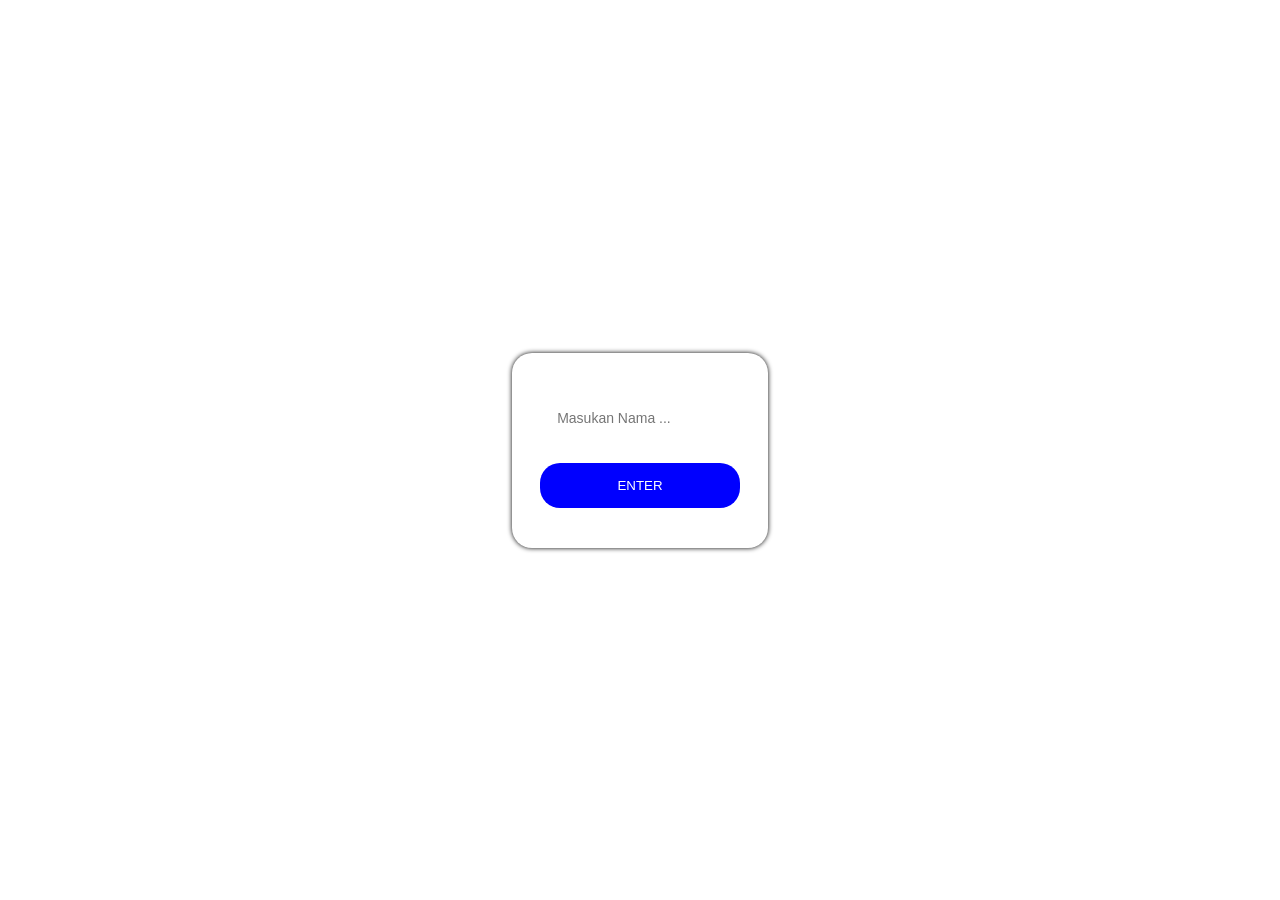
<file: index.html>
<html lang="en">
<head>
    <meta charset="UTF-8">
    <meta name="viewport" content="width=device-width, initial-scale=1.0">
    <link rel="stylesheet" href="style.css">
    <title>Input Users</title>
</head>
<body>
    <div class="menu" id="menu-box">
        <input type="text" id="inputNama" placeholder="Masukan Nama ..."><br>
        <p id="errorText"><b>Wajib mengisi Nama!</b></p>
        <button id="BtnENTER" onclick="enter()">ENTER</button>
    </div>

    <div class="overlay" id="overlay"></div>

<div class="pop-up" id="pop-up">
    <label for="pop-info" class="pop-inf">Success input</label>
    <button id="Lanjut" class="BtnLanjut">Lanjut</button>
</div>
    <script src="script.js"></script>
</body>
</html>
</file>
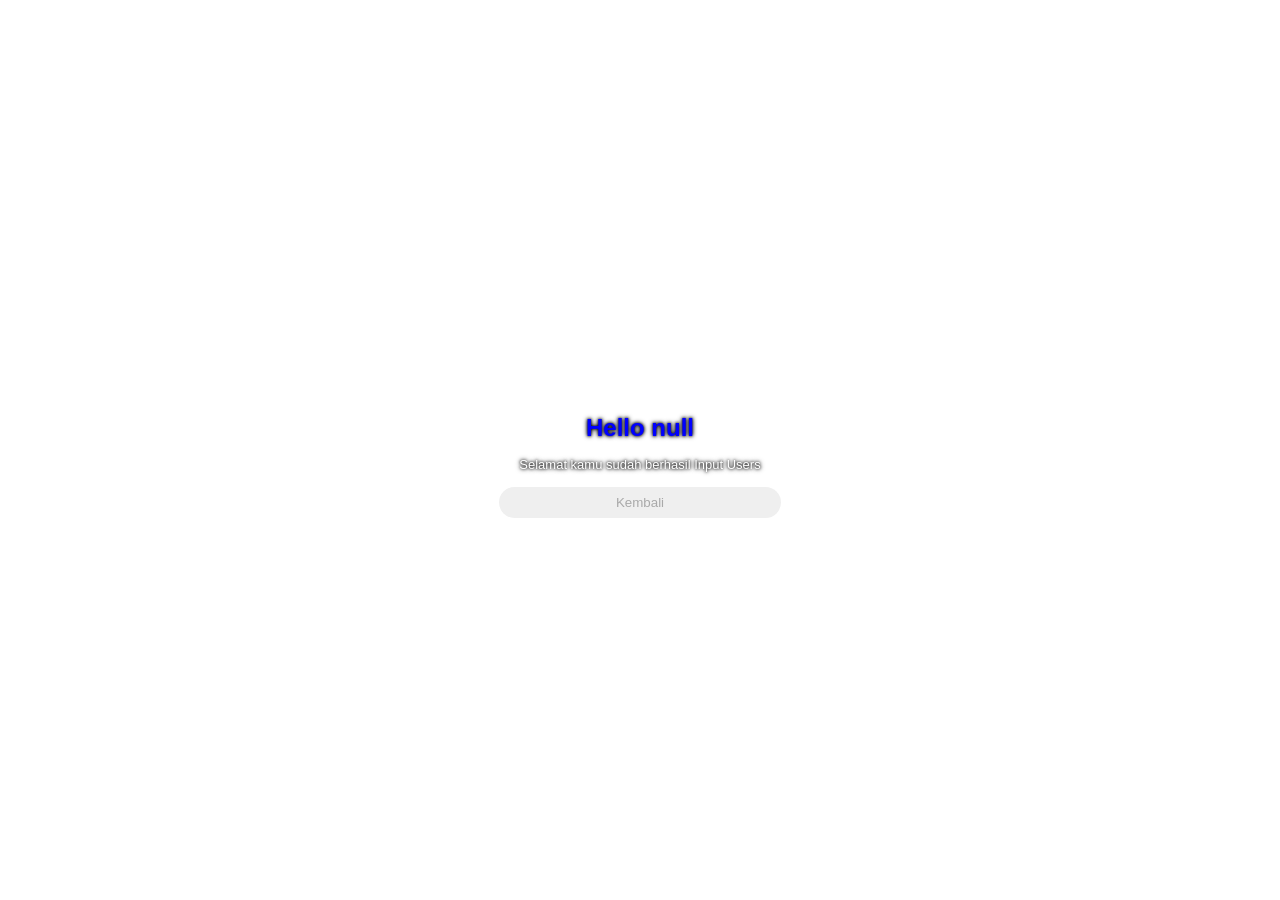
<file: berhasil_enter/selesai.html>
<html lang="en">
<head>
    <meta charset="UTF-8">
    <meta name="viewport" content="width=device-width, initial-scale=1.0">
    <link rel="stylesheet" href="selesai.css">
    <title>User Sukses Input</title>
</head>
<body>
    <h4 class="nama" id="namaDisplay">Hello Nama</h4>
    <p class="just-p">Selamat kamu sudah berhasil Input Users</p>
    <button id="BtnKembali" onclick="kembali()">Kembali</button>

    <script src="script.js"></script>
</body>
</html>
</file>
<file: style.css>
body {
    display: flex;
    margin: 0;
    justify-content: center;
    align-items: center;
    height: 100vh;
    font-family: Arial, sans-serif;
    background-image: url("https://i.pinimg.com/originals/d9/e1/41/d9e141c49b6e9e98b973b5b85ceac1c0.gif");
    background-size: cover;
}

.menu {
    width: 20%;
    margin: 15px;
    padding-top: 40px;
    padding-bottom: 40px;
    border-radius: 20px;
    box-shadow: 0 0 5px rgb(0, 0, 0,3);
    text-align: center;
    background-color: transparent;
    backdrop-filter: blur(4px);
}

input {
    background-color: white;
    border-radius: 20px;
    border: 0;
    outline: 0;
    margin-bottom: 0;
    padding: 17px;
    width: 78%;
    font-size: 14px;
    transition: 0.6s;
}

input:hover {
    box-shadow: 0 0 7px blue;
}

button {
    background-color: blue;
    color: white;
    border: none;
    border-radius: 20px;
    padding: 15px;
    width: 78%;
    cursor: pointer;
    transition: 0.6s;
}

button:hover {
    background-color: darkblue;
    font-size: 11px;
}

p {
    margin: 0;
    margin-bottom: 20px;
    margin-top: 5px;
    margin-left: 37px;
    color: red;
    text-align: left;
    font-size: 13px;
}

.overlay {
    position: fixed;
    top: 0;
    left: 0;
    width: 100%;
    height: 100%;
    background-color: rgba(0, 0, 0, 0.7);
    backdrop-filter: blur(1px);
    display: none;
    z-index: 999;   
}

.pop-up {
    text-align: center;
    padding-top: 60px;
    padding-bottom: 60px;
    padding: 35px;
    background-color: transparent;
    backdrop-filter: blur(4px);
    transform: translate(-1%, -1%);
    z-index: 1000;
    box-shadow: 0 0 8px darkmagenta;
    border: none;
    border-radius: 15px;
    animation: popupAnimation 0.5s ease;
}

@keyframes popupAnimation {
    from {
        opacity: 0;
    }
    to {
        opacity: 1;
    }
}

.pop-inf {
    color: white;
    margin-bottom: 15px;
}

.BtnLanjut {
    margin: 10px;
}
</file>
<file: berhasil_enter/selesai.css>
body {
    display: flex;
    flex-direction: column;
    margin: 0;
    justify-content: center;
    align-items: center;
    height: 100vh;
    font-family: Arial, sans-serif;
    background-image: url("https://i.pinimg.com/originals/e2/52/ee/e252ee51fe694b9d14b7a00ae3f4954c.gif");
    background-size: cover;
}

.nama {
    color: blue;
    font-size: x-large;
    margin-bottom: 2px;
    text-shadow: 
    0 0 3px black,
    0 0 5px black;
}

.just-p {
    color: white;
    margin-bottom: 15px;
    font-size: small;
    text-shadow: 
    0 0 3px black,
    0 0 5px black;
}

button {
    color: darkgray;
    width: 22%;
    padding: 8px;
    border: 0;
    border-radius: 20px;
    cursor: pointer;
    transition: 0.8s;
}

button:hover {
    color: white;
    background-color: darkgrey;
    font-size: 11px;
    box-shadow: 0 0 20px greenyellow;
}
</file>
